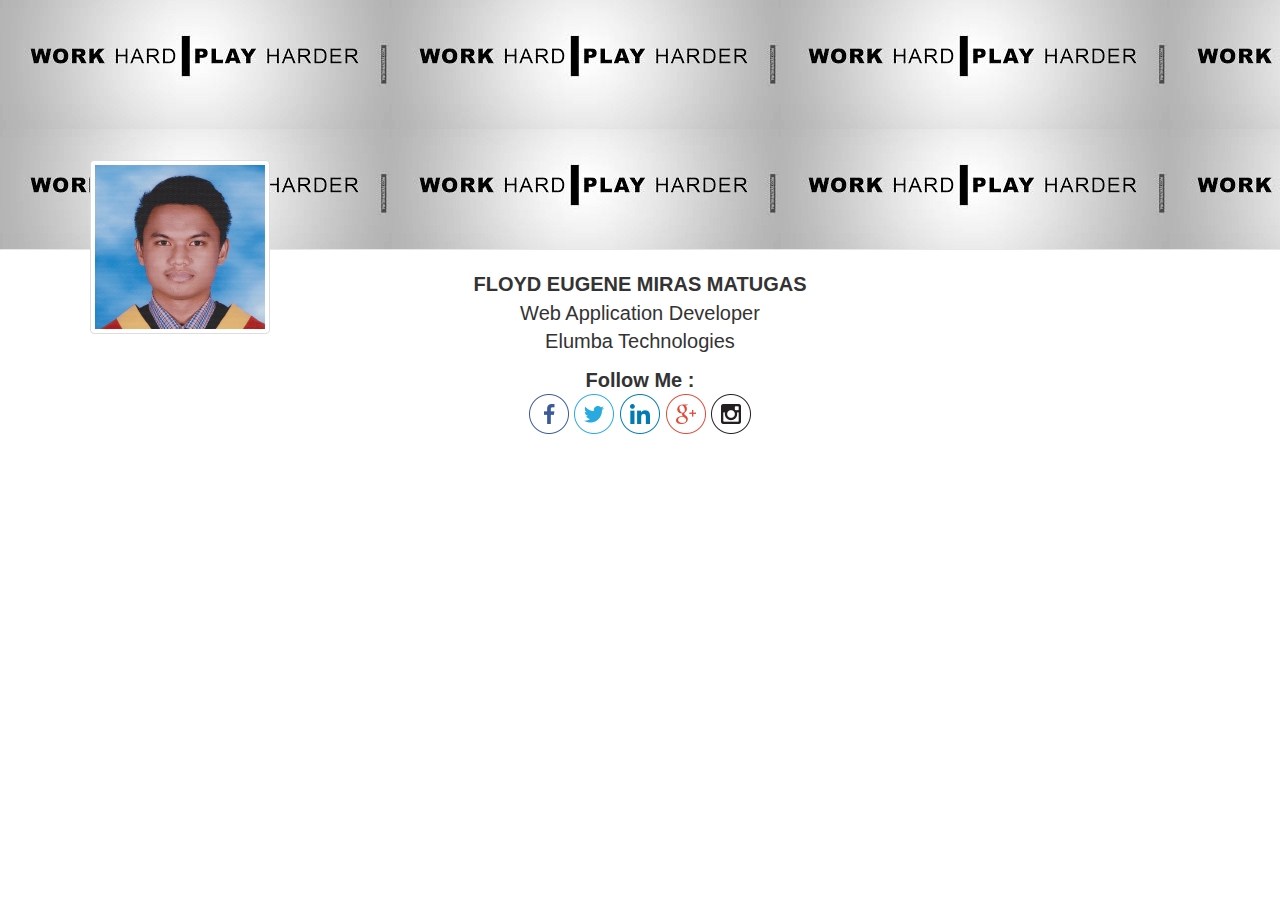
<file: index.html>
<!DOCTYPE html>
<html>
<head>
<meta charset="utf-8">
<meta name="viewport" content="width=device-width, initial-scale=1">
<title>My Portfolio</title>
<link rel="stylesheet" href="css/bootstrap.min.css"></link>
<link rel="stylesheet" href="css/style.css">
<script type="text/javascript" scr="js/bootstrap.min.js"></script>
<script type="text/javascript" src="js/jquery-2.1.1.js"></script>
</head>
<body>
		<header class="navbar navbar-default navbar-static-top">
		<div class="container">
			<div class="profile_pic">
			<img src="img/profilepic.png" alt="profilepic" class="img-thumbnail"  width="180px" height="180px">
			</div>
		</div>
	</header>
	
<!-- header ends here -->
<!-- content starts here -->
	<div class="container" id="info">	
			<div class="info"><p><strong>FLOYD EUGENE MIRAS MATUGAS</strong><br>
							Web Application Developer<br>
							Elumba Technologies
							</p>
							<span><strong>Follow Me :</strong></span>
					<div class="socialmedia">
						<ul>
							<li><a href="#" target="_blank"><img src="img/facebook.png" width="40px" height="40px"></a></li>
							<li><a href="#" target="_blank"><img src="img/twitter.png" width="40px" height="40px"></a></li>
							<li><a href="#" target="_blank"><img src="img/linkedin.png" width="40px" height="40px"></a></li>
							<li><a href="#" target="_blank"><img src="img/g+.png" width="40px" height="40px"></a></li>
							<li><a href="#" target="_blank"><img src="img/Instagram.png" width="40px" height="40px"></a></li>
						</ul>
					</div>
			</div>
	</div>
</body>
</html>
</file>
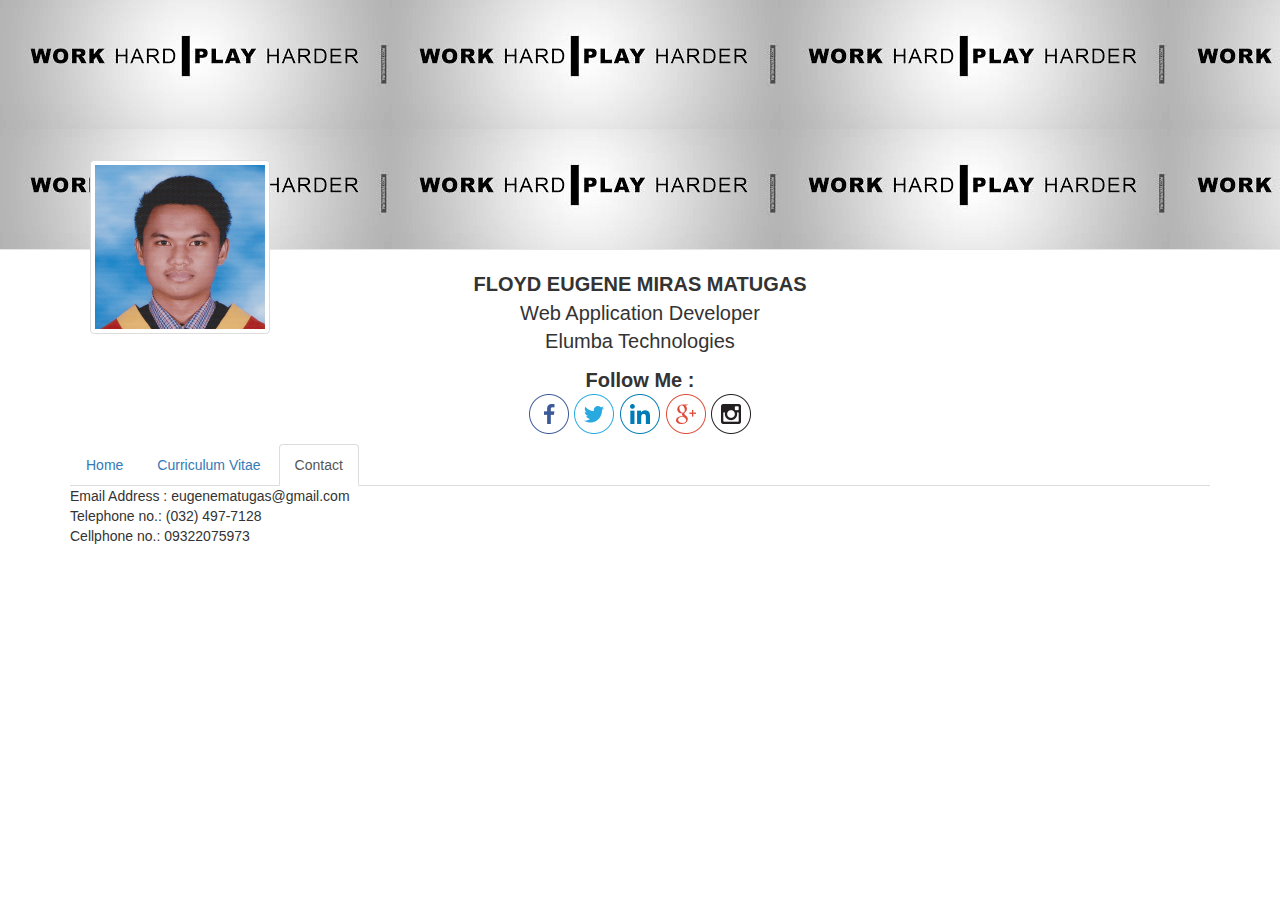
<file: contact.html>
<!DOCTYPE html>
<html>
<head>
<meta charset="utf-8">
<meta name="viewport" content="width=device-width, initial-scale=1">
<title>My Portfolio</title>
<link rel="stylesheet" href="css/bootstrap.min.css"></link>
<link rel="stylesheet" href="css/style.css">
<script type="text/javascript" scr="js/bootstrap.min.js"></script>
<script type="text/javascript" src="js/jquery-2.1.1.js"></script>
</head>
<body>
		<header class="navbar navbar-default navbar-static-top">
		<div class="container">
			<div class="profile_pic">
			<img src="img/profilepic.png" alt="profilepic" class="img-thumbnail"  width="180px" height="180px">
			</div>
		</div>
	</header>	
<!-- header ends here -->
<!-- content starts here -->
	<div class="container" id="info">	
			<div class="info"><p><strong>FLOYD EUGENE MIRAS MATUGAS</strong><br>
							Web Application Developer<br>
							Elumba Technologies
							</p>
							<span><strong>Follow Me :</strong></span>
					<div class="socialmedia">
						<ul>
							<li><a href="#" target="_blank"><img src="img/facebook.png" width="40px" height="40px"></a></li>
							<li><a href="#" target="_blank"><img src="img/twitter.png" width="40px" height="40px"></a></li>
							<li><a href="#" target="_blank"><img src="img/linkedin.png" width="40px" height="40px"></a></li>
							<li><a href="#" target="_blank"><img src="img/g+.png" width="40px" height="40px"></a></li>
							<li><a href="#" target="_blank"><img src="img/Instagram.png" width="40px" height="40px"></a></li>
						</ul>
					</div>
			</div>
	</div>
	<div class="container">
		<ul class="nav nav-tabs">
		  <li role="presentation"><a href="index.html">Home</a></li>
		  <li role="presentation"><a href="profile.html">Curriculum Vitae</a></li>
		  <li role="presentation" class="active"><a href="contact.html">Contact</a></li>
		</ul>	
	</div>
	<div class="container">
		<div class="contact_section">
			<div class="email">
				Email Address : eugenematugas@gmail.com
			</div>
			<div class="Tel_no">
				Telephone no.: (032) 497-7128
			</div>
			<div class="Cell_no">
				Cellphone no.: 09322075973
			</div>
		</div>
	</div>
</body>
</html>
</file>
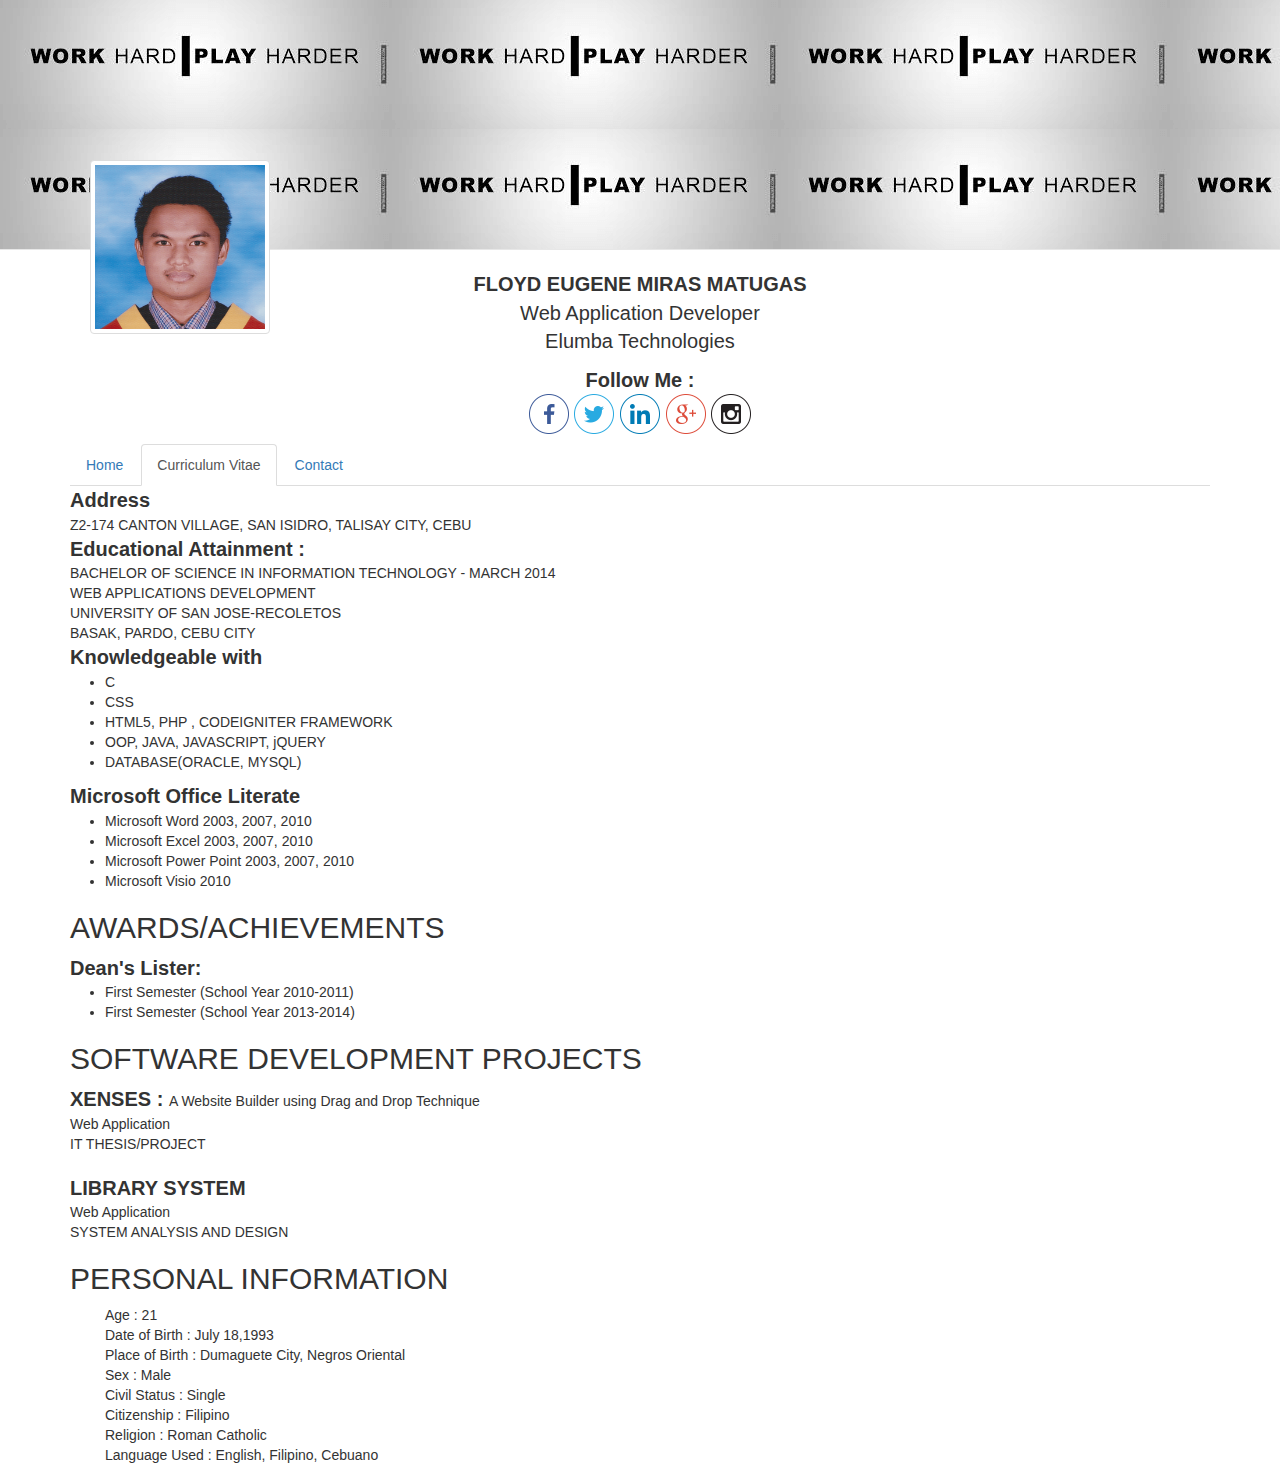
<file: profile.html>
<!DOCTYPE html>
<html>
<head>
<meta charset="utf-8">
<meta name="viewport" content="width=device-width, initial-scale=1">
<title>My Portfolio</title>
<link rel="stylesheet" href="css/bootstrap.min.css"></link>
<link rel="stylesheet" href="css/style.css">
<script type="text/javascript" scr="js/bootstrap.min.js"></script>
<script type="text/javascript" src="js/jquery-2.1.1.js"></script>
</head>
<body>
		<header class="navbar navbar-default navbar-static-top">
		<div class="container">
			<div class="profile_pic">
			<img src="img/profilepic.png" alt="profilepic" class="img-thumbnail"  width="180px" height="180px">
			</div>
		</div>
	</header>	
<!-- header ends here -->
<!-- content starts here -->
	<div class="container" id="info">	
			<div class="info"><p><strong>FLOYD EUGENE MIRAS MATUGAS</strong><br>
							Web Application Developer<br>
							Elumba Technologies
							</p>
							<span><strong>Follow Me :</strong></span>
					<div class="socialmedia">
						<ul>
							<li><a href="#" target="_blank"><img src="img/facebook.png" width="40px" height="40px"></a></li>
							<li><a href="#" target="_blank"><img src="img/twitter.png" width="40px" height="40px"></a></li>
							<li><a href="#" target="_blank"><img src="img/linkedin.png" width="40px" height="40px"></a></li>
							<li><a href="#" target="_blank"><img src="img/g+.png" width="40px" height="40px"></a></li>
							<li><a href="#" target="_blank"><img src="img/Instagram.png" width="40px" height="40px"></a></li>
						</ul>
					</div>
			</div>
	</div>
	<div class="container">
		<ul class="nav nav-tabs">
		  <li role="presentation"><a href="index.html">Home</a></li>
		  <li role="presentation" class="active"><a href="profile.htm">Curriculum Vitae</a></li>
		  <li role="presentation"><a href="contact.html">Contact</a></li>
		</ul>
	</div>
	<div class="container">
		<div class="cv_content">
			<div><span>Address </span><br>Z2-174 CANTON VILLAGE, SAN ISIDRO, TALISAY CITY, CEBU</div>
			<div><span>Educational Attainment :</span><br>BACHELOR OF SCIENCE IN INFORMATION TECHNOLOGY - MARCH 2014<br>WEB APPLICATIONS DEVELOPMENT<br>UNIVERSITY OF SAN JOSE-RECOLETOS<br>BASAK, PARDO, CEBU CITY</div>
			<div>
				<span>Knowledgeable with </span><br>
					<ul>
						<li>C</li>
						<li>CSS</li>
						<li>HTML5, PHP , CODEIGNITER FRAMEWORK</li>
						<li>OOP, JAVA, JAVASCRIPT, jQUERY</li>
						<li>DATABASE(ORACLE, MYSQL)</li>
					</ul>	
			</div>
			<div>
				<span>Microsoft Office Literate </span><br>
					<ul>
						<li>Microsoft Word 2003, 2007, 2010</li>
						<li>Microsoft Excel 2003, 2007, 2010</li>
						<li>Microsoft Power Point 2003, 2007, 2010</li>
						<li>Microsoft Visio 2010</li>
					</ul>	
			</div>
			<div>
				<h2>AWARDS/ACHIEVEMENTS</h2>
				<span>Dean's Lister:</span><br>
					<ul>
						<li>First Semester (School Year 2010-2011)</li>
						<li>First Semester (School Year 2013-2014)</li>
					</ul>	
			</div>
			<div>
				<h2>SOFTWARE DEVELOPMENT PROJECTS</h2>
				<span>XENSES : </span>A Website Builder using Drag and Drop Technique<br>
				Web Application<br>
				IT THESIS/PROJECT
				<br><br>
				<span>LIBRARY SYSTEM</span><br>
				Web Application<br>
				SYSTEM ANALYSIS AND DESIGN
			</div>
			<div class="certificate">
				<h2>PERSONAL INFORMATION</h2>
				<div>
					<ul>
						<li>Age :</li><li> 21</li><br>
						<li>Date of Birth :</li><li> July 18,1993</li><br>
						<li>Place of Birth :</li><li> Dumaguete City, Negros Oriental</li><br>
						<li>Sex :</li><li> Male</li><br>
						<li>Civil Status :</li><li> Single</li><br>
						<li>Citizenship :</li><li> Filipino</li><br>
						<li>Religion :</li><li> Roman Catholic</li><br>
						<li>Language Used :</li><li> English, Filipino, Cebuano</li>
					</ul>
				</div>
			</div>
		</div>
	</div>
	<footer>
		<nav></nav>
	</footer>
</body>
</html>
</file>
<file: css/style.css>
*{
	margin: 0;
	padding: 0;
}
.navbar{
	background-image: url("../img/banner.png");
	height: 250px;
}
.logo{
	float: left;
}
.logo h2{
	font-family: "Sabon";
	color: #FFF;
}
#menu{
	float: right;
}
#menu ul{}
#menu li{
	display: inline;
	padding: 5px;
	padding-top: 20px;
}
#menu a{
	font-size: 17px;
	color:#FFF;
	line-height: 20px;
	font-family: "Sabon";
}
.profile_pic{
	padding-top: 160px;
	padding-left: 20px;
}
.info{
	text-align: center;
	font-size: 20px;
}
@media screen and (max-width: 1000px){
	.profile_pic{
		text-align: center;
		padding-left: 0;
	}
	.info{
		padding-top: 100px;
	}
}

.socialmedia{}
.socialmedia ul{}
.socialmedia li{display: inline;text-decoration: none;}
.cv_content span{font-weight: bolder; font-size: 20px;}
.cv_content ul{padding-left: 35px;}
.certificate li{display: inline;}
</file>
